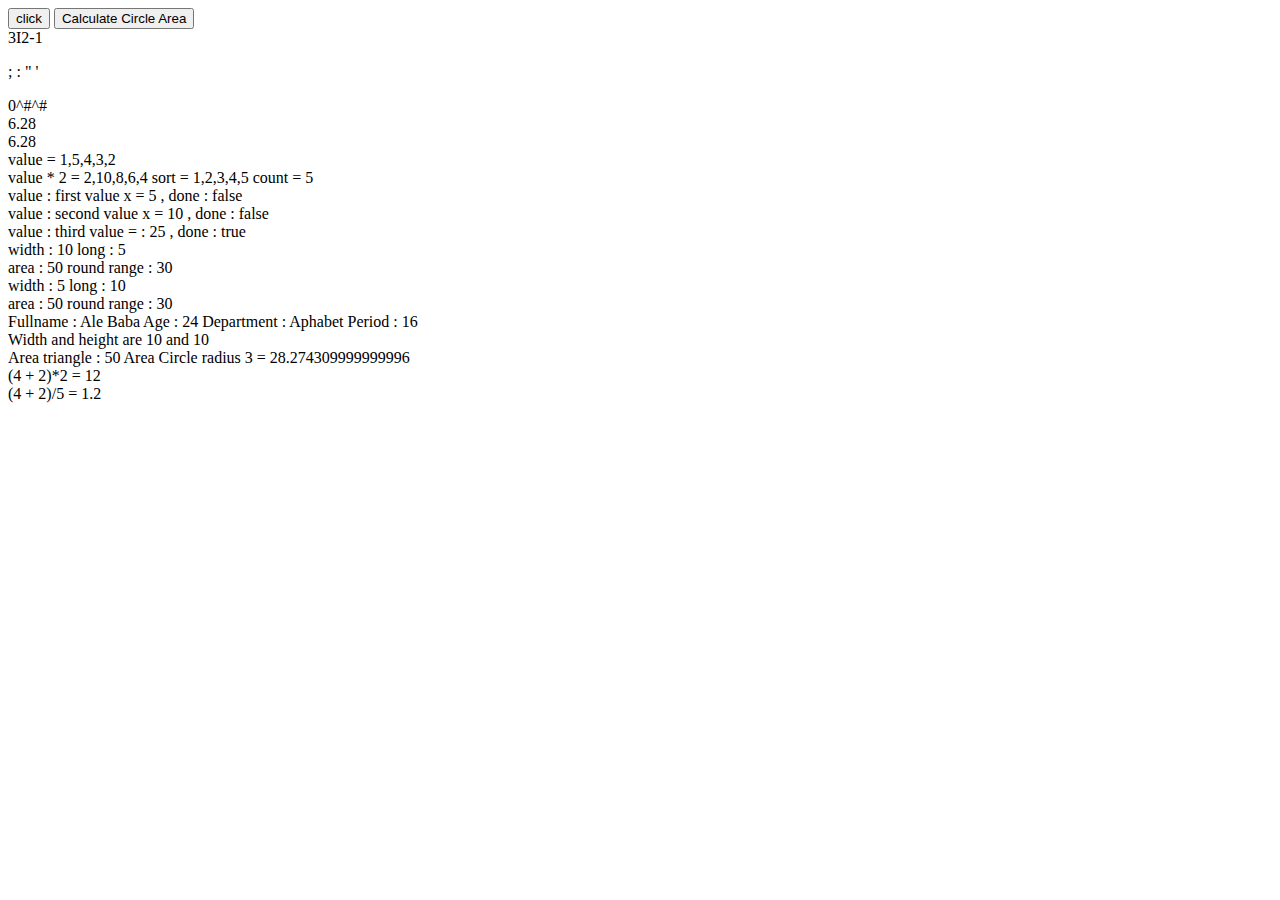
<file: index.html>
<!DOCTYPE html>
<html lang="en">

<head>
    <meta charset="UTF-8">
    <meta name="viewport" content="width=device-width, initial-scale=1.0">
    <title>Document</title>
    <script>
        <!-- alert("Hello"); -->
    </script>
</head>

<body>
    <div>
        <button onclick="showMessage()">click</button>
        <button onclick="clickHandler()">Calculate Circle Area</button>

    </div>

    <script src="./my-script.js"></script>
    <script src="./pi.js"></script>
    <script src="./asyncAwait.js"></script>
    <script>
        var radius = 3;
        x = 4;
        var y = 2;

        document.write("Area Circle radius 3 = " + pi * radius * radius);
        document.write("<br>");
        document.write("(" + x + " + " + y + ")*2 = " + calculate(x, y));
        document.write("<br>")
        document.write("(" + x + " + " + y + ")/5 = " + calculate2(x, y));
    </script>
</body>

</html>
</file>
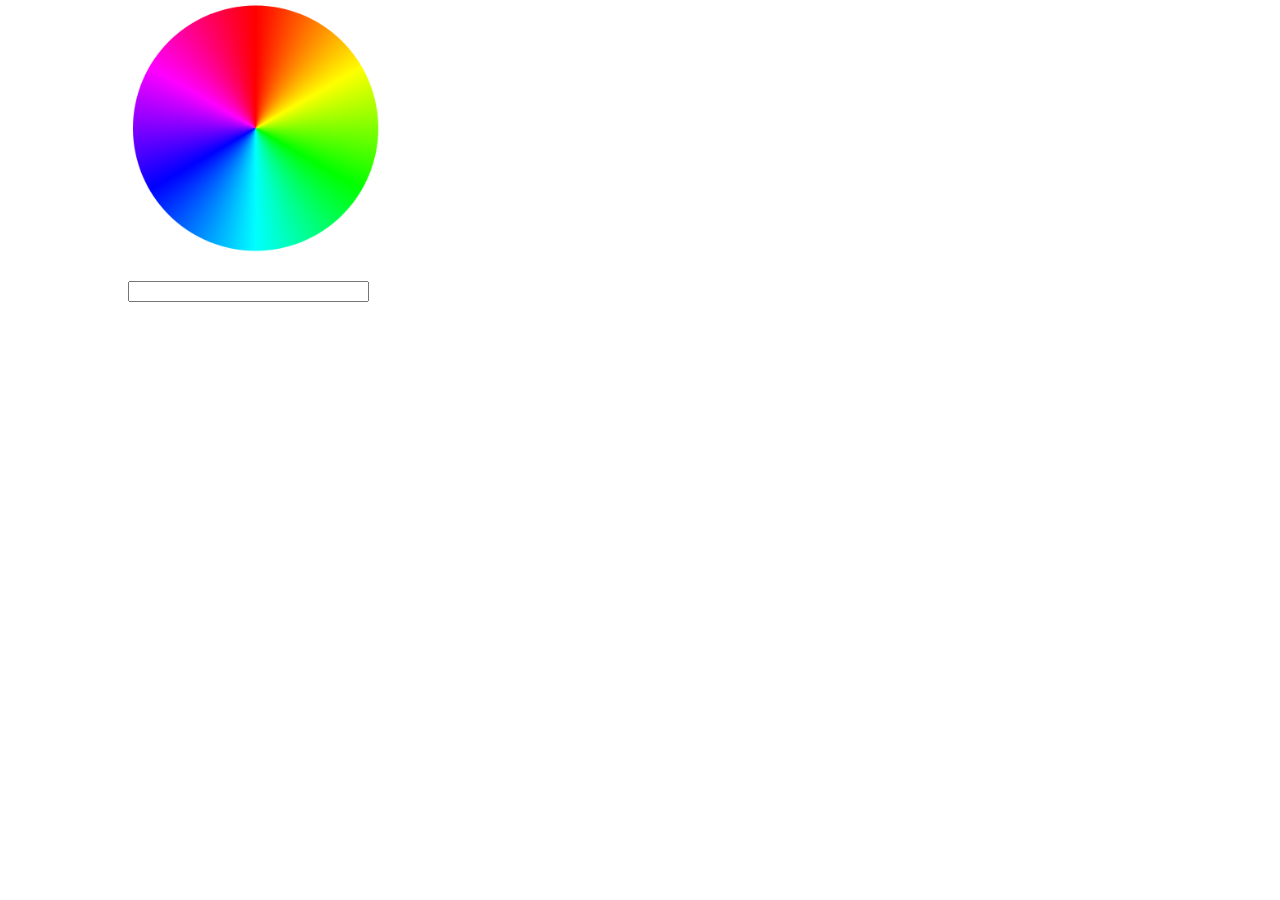
<file: backgroundColor.html>
<!DOCTYPE html>
<html lang="en">

<head>
    <meta charset="UTF-8">
    <meta name="viewport" content="width=device-width, initial-scale=1.0">
    <title>background color</title>
    <style>
        body {
            margin: 0px 0px;
        }

        div {
            width: 512px;
        }

        table {
            margin: 0 auto;
            border: 0px;
            padding: 0px;
            border-spacing: 0px;
        }
    </style>
    <script>
        var addary = new Array()
        addary[0] = new Array(0, 1, 0)
        addary[1] = new Array(-1, 0, 0)
        addary[2] = new Array(0, 0, 1)
        addary[3] = new Array(0, -1, 0)
        addary[4] = new Array(1, 0, 0)
        addary[5] = new Array(0, 0, -1)
        addary[6] = new Array(255, 1, 1)
        var clrary = new Array(360)

        for (i = 0; i < 6; ++i)
            for (j = 0; j < 60; ++j) {
                clrary[60 * i + j] = new Array(3)
                for (k = 0; k < 3; ++k) {
                    clrary[60 * i + j][k] = addary[6][k]
                    addary[6][k] += (addary[i][k] * 4)
                }
            }

        function capture() {
            document.getElementById('wheel').onmousemove = moved;
        }
        function moved(e) {
            var y = e.pageX
            var x = e.pageY
            x = 4 * x; y = 4 * (y - 128)
            var sx = x - 512
            var sy = y - 512
            var qx = (sx < 0) ? 0 : 1
            var qy = (sy < 0) ? 0 : 1
            var q = 2 * qy + qx
            var quad = new Array(-180, 360, 180, 0)
            var xa = Math.abs(sx)
            var ya = Math.abs(sy)
            var d = ya * 45 / xa
            if (ya > xa) d = 90 - (xa * 45 / ya)
            var deg = Math.floor(Math.abs(quad[q] - d))
            var n = 0
            sx = Math.abs(x - 512)
            sy = Math.abs(y - 512)
            var r = Math.sqrt((sx * sx) + (sy * sy))
            if (x == 512 & y == 512) {
                var c = "000000"
            } else {
                for (i = 0; i < 3; ++i) {
                    var r2 = clrary[deg][i] * r / 256
                    if (r > 256) r2 += Math.floor(r - 256)
                    if (r > 255) r2 = 255
                    n = 256 * n + Math.floor(r2)
                }
                var c = n.toString(16)
                while (c.length < 6) c = "0" + c
            }

            document.getElementById('color').style.backgroundColor = "#" + c
            document.getElementById('number').value = "#" + c
            return false

        }
    </script>
</head>

<body onload="capture()">
 <div id="color">
    <table>
        <tr><td>
            <img id="wheel" src="color_wheel.png" width="256" height="256" alt="">
        </td></tr>
        <tr><td>
            <br><input id="number" type="text" size="27"><br><br>
        </td></tr>
    </table>
 </div>
</body>

</html>
</file>
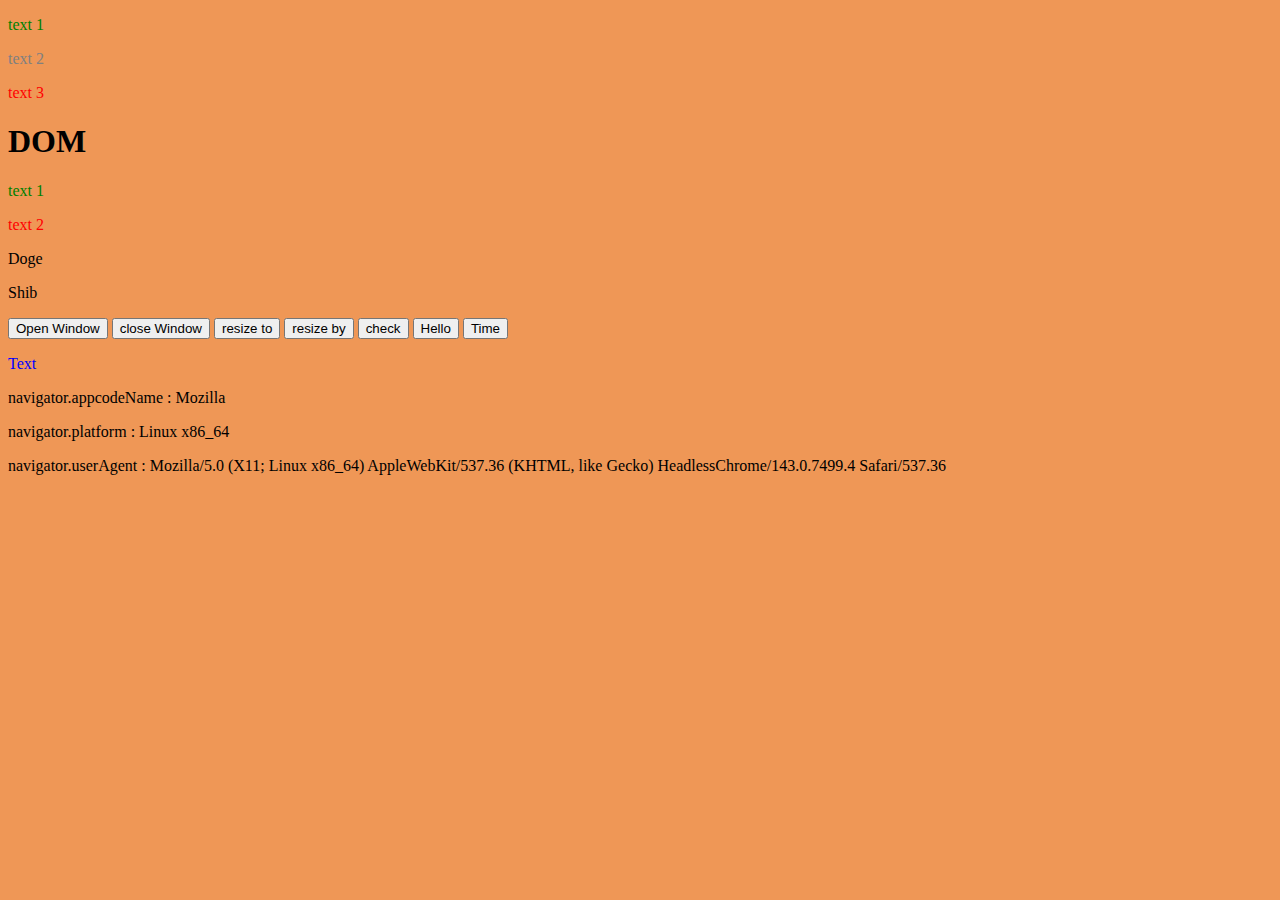
<file: browser.html>
<!DOCTYPE html>
<html lang="en">

<head>
    <meta charset="UTF-8">
    <meta name="viewport" content="width=device-width, initial-scale=1.0">
    <title>Document</title>
    <script>
        setTimeout(function () { changercolor() }, 4000)
        function changercolor() {
            document.getElementById('text1').style.color = "red"
            document.getElementById('text2').style.color = "green"
            document.getElementById('text3').style.color = "gray"

            let col = document.getElementsByTagName('p')
            for (let i = 0; i < col.length; ++i) {
                col[0].style.color = "blue"
            }

            let e = document.querySelectorAll(".token")
            e[2].style.backgroundColor = 'yellow'
        }
        function HelloWorld() {
            document.write("Hello world!!!")
        }
    </script>
</head>

<body>
    <p id="text1" style="color: green;">text 1</p>
    <p id="text2" style="color: gray;">text 2</p>
    <p id="text3" style="color: red;">text 3</p>

    <h1>DOM</h1>
    <p style="color:green">text 1</p>
    <p style="color:red">text 2</p>

    <div class="token">
        <p class="token">Doge</p>
        <p class="token">Shib</p>
    </div>

    <button onclick="openWindow()">Open Window</button>
    <button onclick="closeWindow()">close Window</button>
    <button onclick="resize_To()">resize to</button>
    <button onclick="resize_By()">resize by</button>
    <button onclick="check()">check</button>
    <button type="button" onclick="HelloWorld()">Hello</button>
    <button id="btn">Time</button>
    <p id="text" style="color: blue;" onmouseover="this.style.color ='#ff0000'" onmouseout="this.style.color='blue'"> Text</p>

    <script>
        let me;

        setTimeout(function () { }, 3000)

        function openWindow() {
            me = window.open("", "", "width=480,height=320")
            me.document.write("<h1>Hello World!</h1>")
        }
        function closeWindow() {
            me.close()
        }
        function resize_To() {
            me.resizeTo(500, 500)
        }
        function resize_By() {
            me.resizeBy(400, 300)
        }
        document.write('<p>navigator.appcodeName : ' + navigator.appCodeName + '</p>')
        document.write('<p>navigator.platform : ' + navigator.platform + '</p>')
        document.write('<p>navigator.userAgent : ' + navigator.userAgent + '</p>')
        function check() {
            useragent = navigator.userAgent;
            if (useragent.indexOf("Firefox") != -1) {
                document.location = "ff_firstpage.heml"
            } else if (useragent.indexOf("Edg")) {
                document.location = "edg_firstpage.html"
            } else alert("unknow browser")
        }
        document.getElementById("btn").onclick = showDate
        function showDate() {
            document.getElementById("text").innerHTML = Date()
        }
        document.addEventListener("mouseover", () =>
            document.body.style.backgroundColor = "#ef9756")
        document.addEventListener("mouseout", () =>
            document.body.style.backgroundColor = "#ffffff")
        document.addEventListener("click", () =>
            document.body.style.backgroundColor = "#FFC026")
    </script>
</body>

</html>
</file>
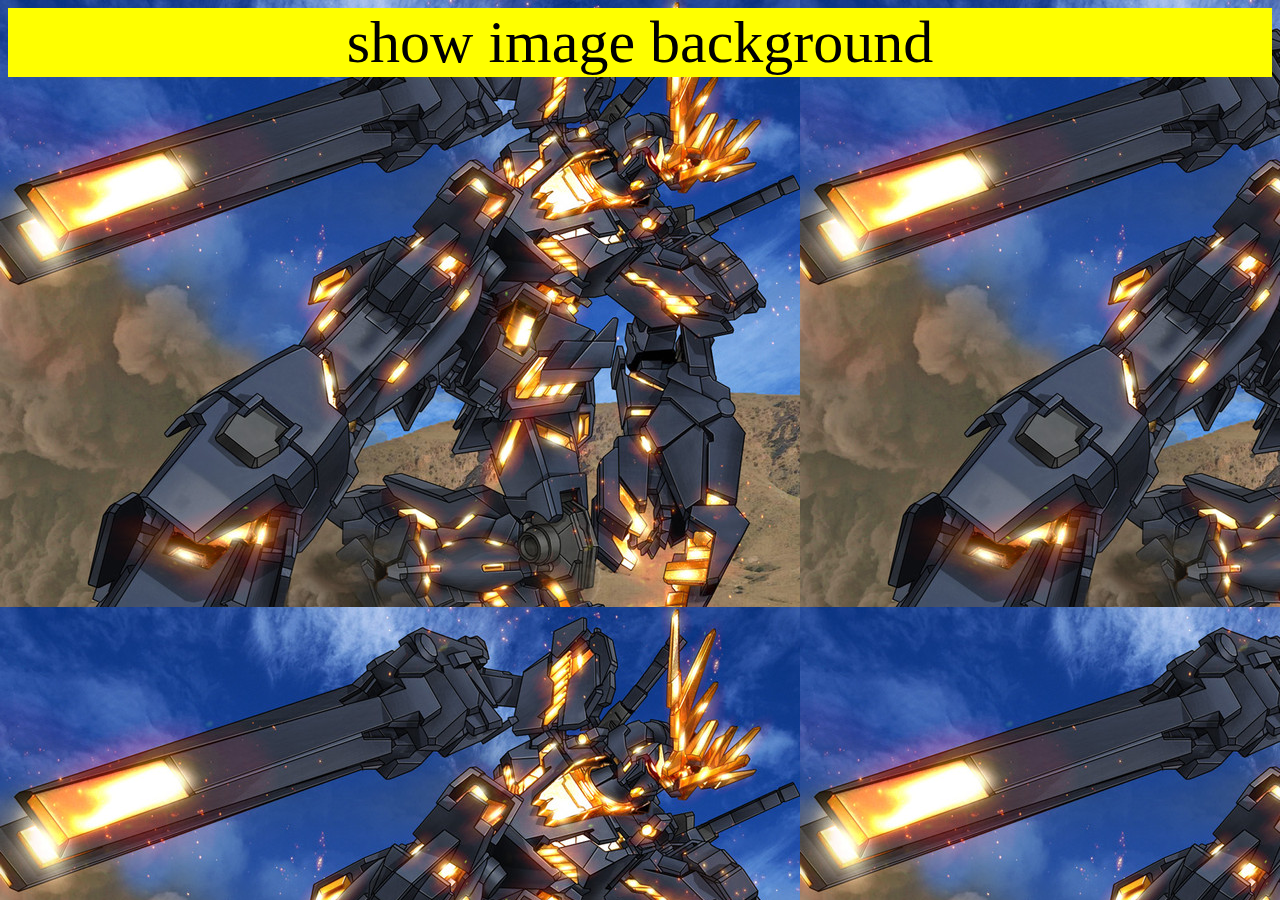
<file: changepic.html>
<!DOCTYPE html>
<html lang="en">

<head>
    <meta charset="UTF-8">
    <meta name="viewport" content="width=device-width, initial-scale=1.0">
    <title>Document</title>

    <script src="./changepic.js"></script>
    <link rel="stylesheet" href="changepic.css">
</head>

<body id="bodypage">

    <script>change_pic2()</script>
    <div>
        show image background
    </div>

</body>

</html>
</file>
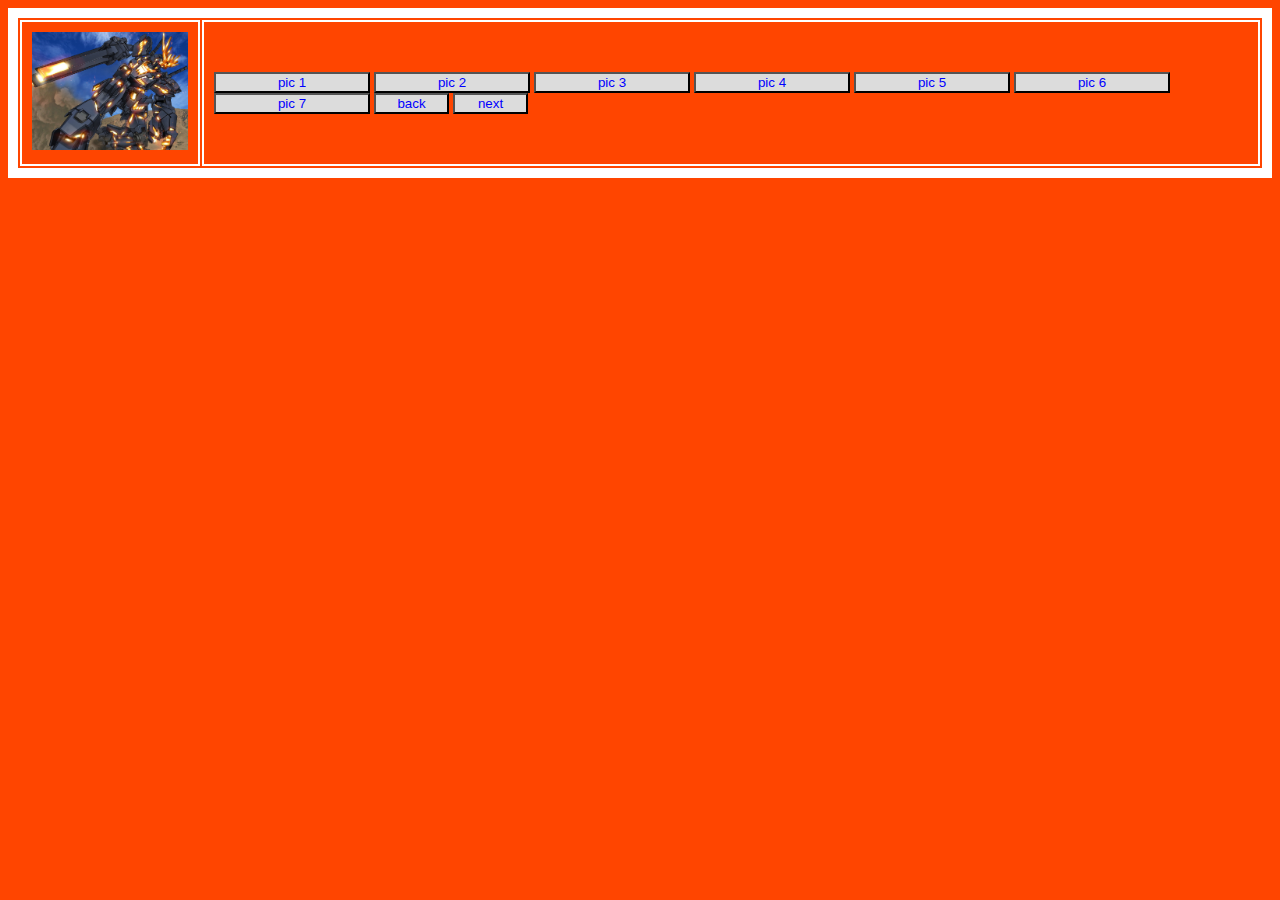
<file: image.html>
<!DOCTYPE html>
<html lang="en">

<head>
    <meta charset="UTF-8">
    <meta name="viewport" content="width=device-width, initial-scale=1.0">
    <title>Document</title>

    <style>
        body {
            background-color: orangered;
        }

        table {
            margin-left: auto;
            margin-right: auto;
            border: 10px solid white;
        }

        td {
            border: 2px solid white;
            padding: 10px;
        }

        img {
            width: 156px;
            background-color: gainsboro;
        }

        button {
            width: 156px;
            background-color: gainsboro;
            color: blue;
        }
    </style>

    <script>
        var n = 1

        function change_pic() {
            switch (n) {
                case 1: document.getElementById('pictures').src = "./pic/1ccc.jpg"; break;
                case 2: document.getElementById('pictures').src = "./pic/294758918_1036464017068149_1751725504055237183_n.jpg"; break;
                case 3: document.getElementById('pictures').src = "./pic/40358484.jpg"; break;
                case 4: document.getElementById('pictures').src = "./pic/42428639.jpg"; break;
                case 5: document.getElementById('pictures').src = "./pic/42557286.jpg"; break;
                case 6: document.getElementById('pictures').src = "./pic/42635082.jpg"; break;
                case 7: document.getElementById('pictures').src = "./pic/Untitled-59.jpg"; break;
            }
        }

        if (n == 1) {
            document.getElementById('bback').disabled = true;
            document.getElementById('bforward').disabled = false;
        } else if (n == 7) {
            document.getElementById('bback').disabled = false;
            document.getElementById('bforward').disabled = true;
        } else {
            document.getElementById('bback').disabled = false;
            document.getElementById('bforward').disabled = false;
        }

    </script>
</head>

<body>
    <table>
        <tr>
            <td>
                <img id="pictures" src="./pic/1ccc.jpg" alt="">
            </td>
            <td>
                <button onclick="n=1;change_pic()">pic 1</button>
                <button onclick="n=2;change_pic()">pic 2</button>
                <button onclick="n=3;change_pic()">pic 3</button>
                <button onclick="n=4;change_pic()">pic 4</button>
                <button onclick="n=5;change_pic()">pic 5</button>
                <button onclick="n=6;change_pic()">pic 6</button>
                <button onclick="n=7;change_pic()">pic 7</button>
                <button id="bback" style="width: 75px;cursor: grab;" onclick="n--;change_pic();">back</button>
                <button id="bforward" style="width: 75px;cursor: grab;" onclick="n++;change_pic();">next</button>
            </td>
        </tr>
    </table>

</body>

</html>
</file>
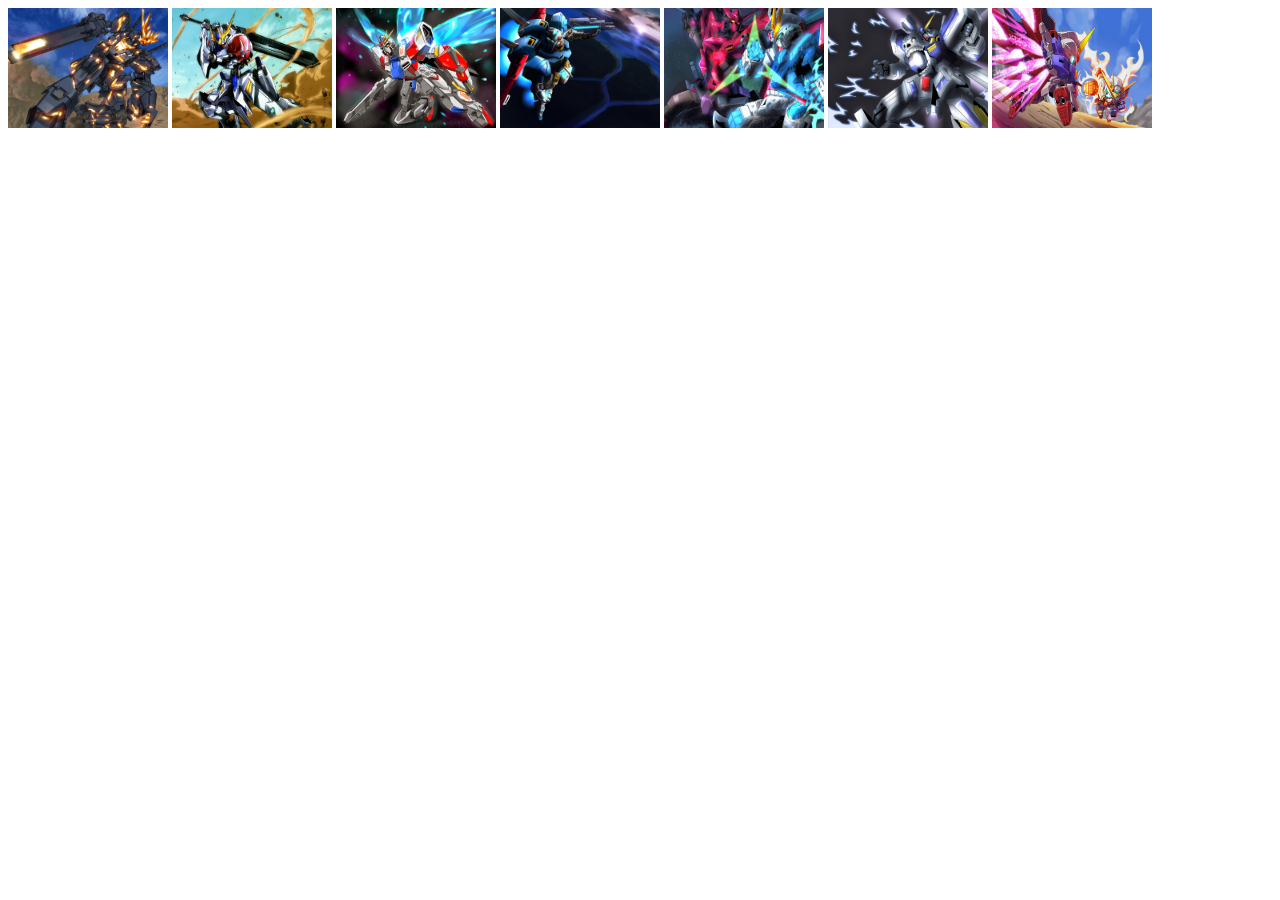
<file: detailImg/detail.html>
<!DOCTYPE html>
<html lang="en">
<head>
    <meta charset="UTF-8">
    <meta name="viewport" content="width=device-width, initial-scale=1.0">
    <title>Document</title>
    <script src="./detail.js"></script>
    <link rel="stylesheet" href="./detail.css">
</head>
<body onload="hidetip()">
    <div class="tooltip" id="dPanel"></div>
    <img src="../pic/1ccc.jpg" alt="" onmouseover="showtip(this)">
    <img src="../pic/294758918_1036464017068149_1751725504055237183_n.jpg" alt="" onmouseover="showtip(this)">
    <img src="../pic/40358484.jpg" alt="" onmouseover="showtip(this)">
    <img src="../pic/42428639.jpg" alt="" onmouseover="showtip(this)">
    <img src="../pic/42557286.jpg" alt="" onmouseover="showtip(this)">
    <img src="../pic/42635082.jpg" alt="" onmouseover="showtip(this)">
    <img src="../pic/Untitled-59.jpg" alt="" onmouseover="showtip(this)">
    
</body>
</html>
</file>
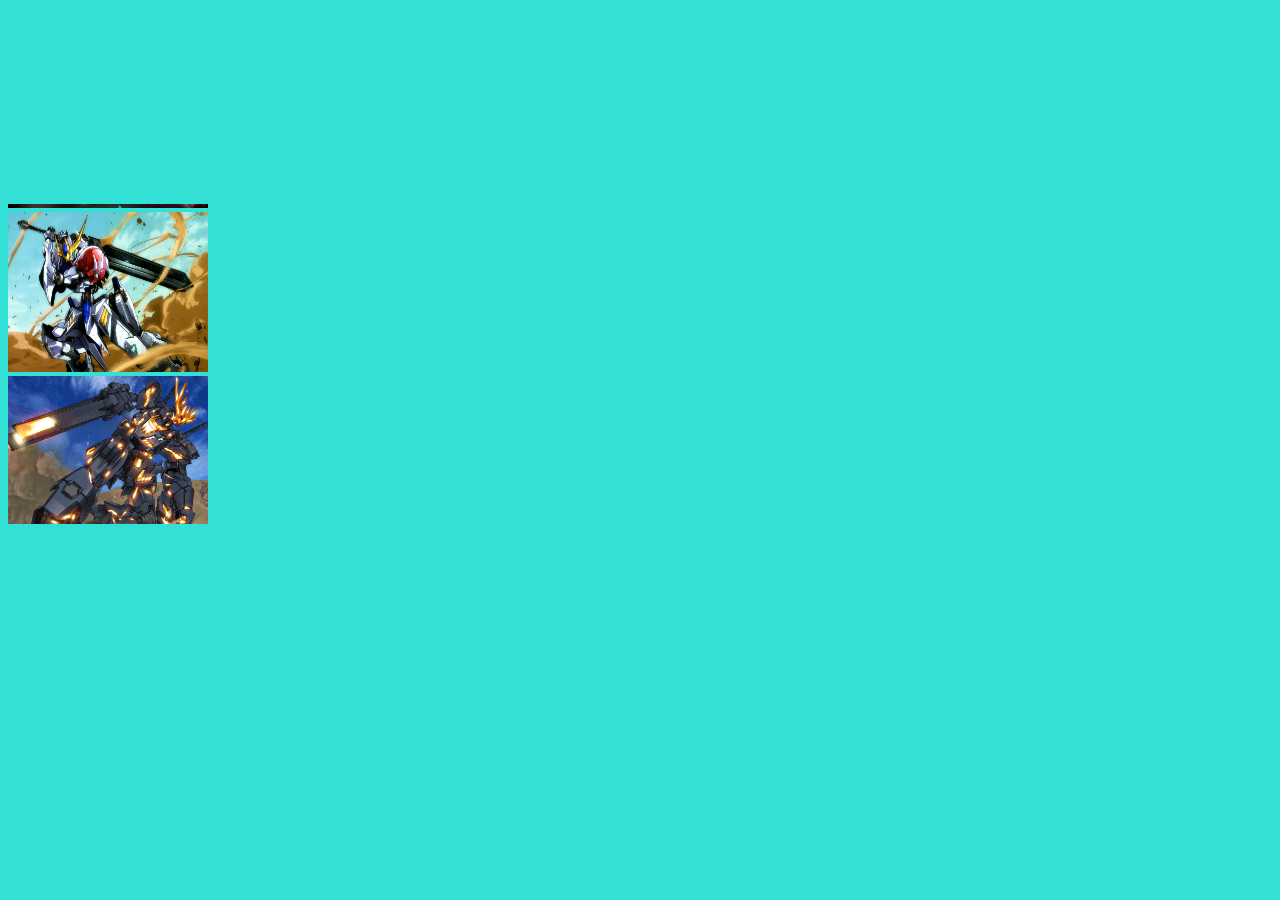
<file: scroll_Img/scroll_img.html>
<!DOCTYPE html>
<html lang="en">
    <head>
        <title></title>
        <meta charset="UTF-8">
        <meta name="viewport" content="width=device-width, initial-scale=1">
        <link href="./scroll_img.css" rel="stylesheet">
        <script src="./scroll_img.js"></script>
    </head>
    <body onload="init();scroll()">
        <br>
        <p id="panel" >
            
            <img src="../pic/42428639.jpg" alt="" id="pic4"><br>
            <img src="../pic/40358484.jpg" alt="" id="pic3"><br>
            <img src="../pic/294758918_1036464017068149_1751725504055237183_n.jpg" alt="" id="pic2"><br>
            <img src="../pic/1ccc.jpg" alt="" id="pic1">
        </p>
    </body>
</html>
</file>
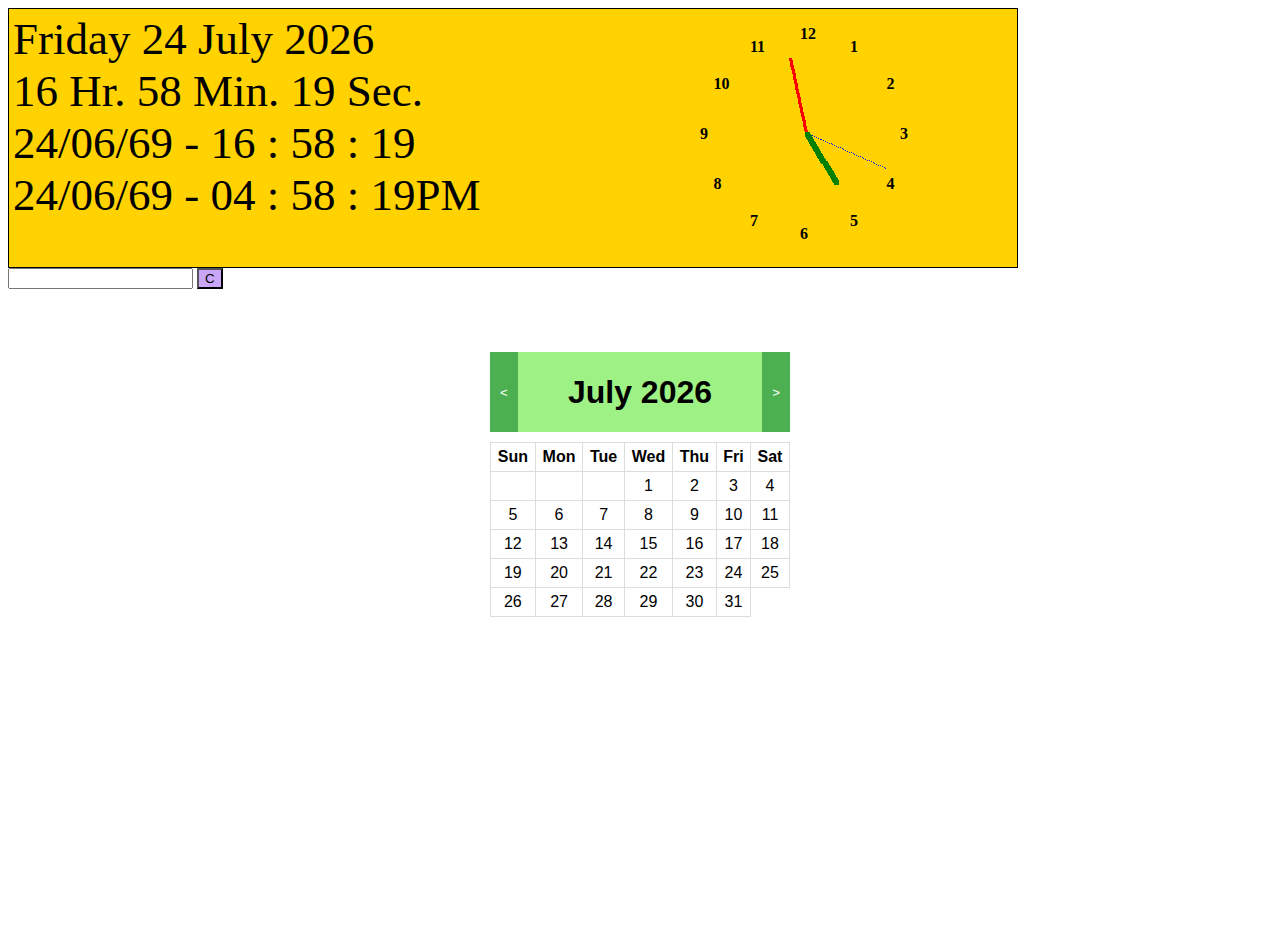
<file: showTimeDate/showTimeDate.html>
<!DOCTYPE html>
<html lang="en">

<head>
    <meta charset="UTF-8">
    <meta name="viewport" content="width=device-width, initial-scale=1.0">
    <title>Document</title>
</head>
<script src="./showtimeDate.js"></script>
<!-- <script src='https://cdn.jsdelivr.net/npm/fullcalendar@6.1.8/index.global.min.js'></script> -->
<link rel="stylesheet" href="./showTimeDate.css">
<script src="./calendar.js"></script>
<script src="./clock.js"></script>

<body>

    <div id="dPanel"></div>
    <script>Time()</script>
    <script>clock()</script>


    <div id="pCalendar"></div>
    <input type="text" name="" id="tCalendar" readonly>
    <input type="button" value="C" id="C" onclick="showCalendar(this)">
    <script>
        dtNow = new Date();
        makeCalendar(dtNow.getMonth(), dtNow.getFullYear())
    </script>


    <link rel="stylesheet" href="./calendatGPT.css">
    <script type="module" src="./calendaGPT.js"></script>
    <div class="calendar">
        <div class="header">
            <button id="prevBtn">&lt;</button>
            <h1 id="monthYear"></h1>
            <button id="nextBtn">&gt;</button>
        </div>
        <table id="calendarTable">
            <thead>
                <tr>
                    <th>Sun</th>
                    <th>Mon</th>
                    <th>Tue</th>
                    <th>Wed</th>
                    <th>Thu</th>
                    <th>Fri</th>
                    <th>Sat</th>
                </tr>
            </thead>
            <tbody id="calendarBody"></tbody>
        </table>
    </div>


</body>


</html>
</file>
<file: changepic.css>
div {
  font-size: 60px;
  color: black;
  text-align: center;
  background-color: yellow;
}
</file>
<file: detailImg/detail.css>
.tooltip {
    position: absolute;
    border: 1px solid black;
    font-family: Verdana;
    font-size: 10px;
    line-height: 10px;
    text-align: center;
    font-weight: bold;
    width: 160px;
    background-color: azure;
}

img {
    width: 160px;
    height: 120px;
}
</file>
<file: scroll_Img/scroll_img.css>
body {
    background-color: #33e0d6;
}

#panel {
    position: absolute;
    clip: rect(320px,200px,640px,0px);
    top: -320px;
}

img {
    width: 200px;
    height: 160px;
}
</file>
<file: showTimeDate/showTimeDate.css>
#dPanel {
  border: 1px solid black;
  background-color: #ffd200;
  font-family: verdana;
  font-size: 45px;
  width: 1000px;
  height: 250px;
  padding: 4px;
}
#pCalendar {
  position: absolute;
  visibility: hidden;
  margin-top: 5%;
}

#C {
  background-color: #c9a6f7;
}
</file>
<file: showTimeDate/calendatGPT.css>
.calendar {
  width: 300px;
  margin: 0 auto;
  margin-top: 5%;
  font-family: Arial, sans-serif;
}

.header {
  display: flex;
  text-align: center;
  justify-content: space-between;
  margin-bottom: 10px;
  background-color: #9ef184;
}

table {
  width: 100%;
  border-collapse: collapse;
}

th,
td {
  padding: 5px;
  text-align: center;
  border: 1px solid #ddd;
}

button {
  background-color: #4caf50;
  color: white;
  border: none;
  padding: 5px 10px;
  cursor: pointer;
}

button:hover {
  background-color: #45a049;
}
</file>
